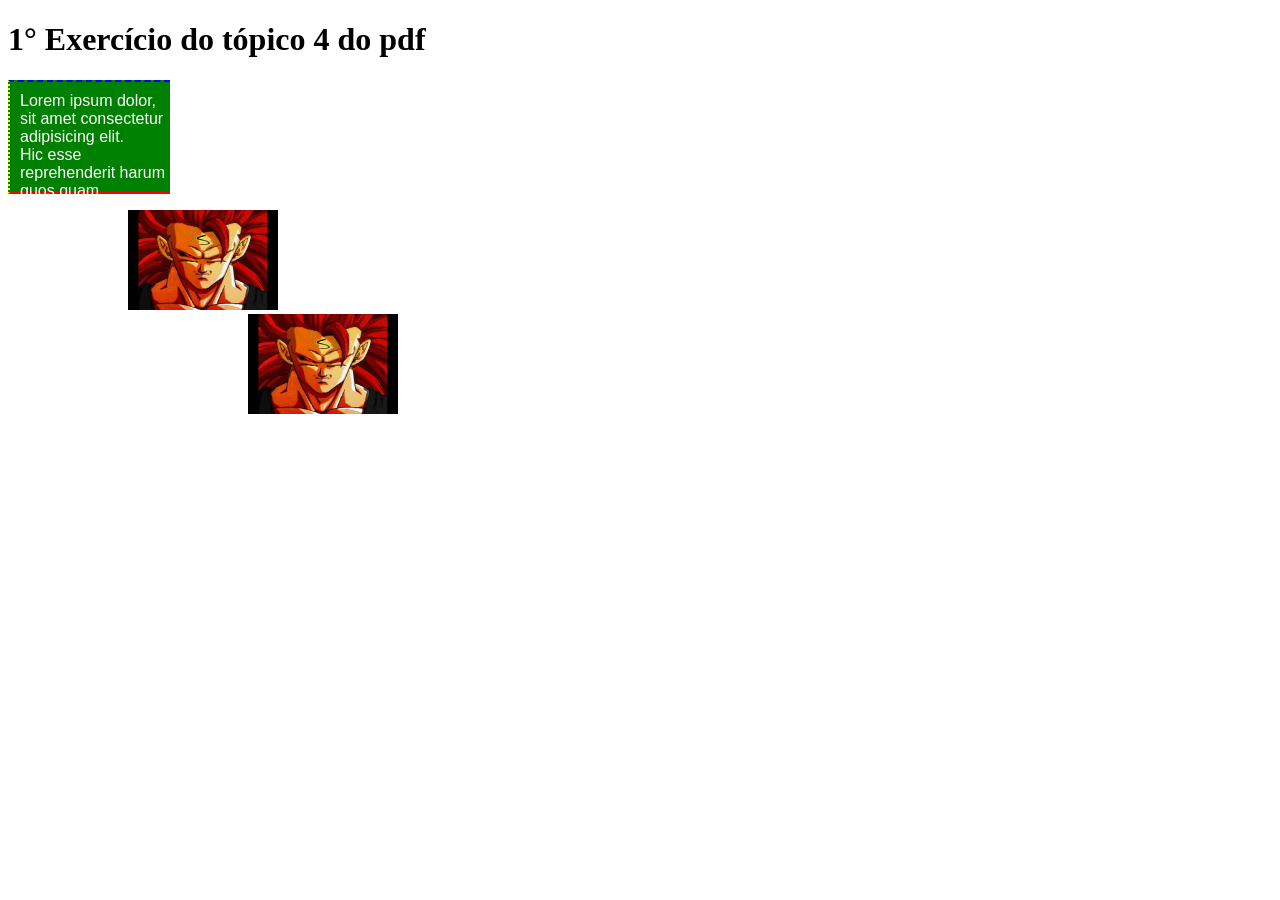
<file: index.html>
<!DOCTYPE html>

<html lang="pt-br">
    <head>
        <meta charset="utf-8">
        <meta name="viewport" content="width=device-width, initial-scale=1.0">
        <link href="style.css" rel="stylesheet" type="text/css"/>
        <title>
            sesao 4 pdf
        </title>
    </head>

    <body>
        <h1>
            1° Exercício do tópico 4 do pdf
        </h1> 

        <p class="formatacao-texto formatacao-caixa formatacao-borda">
            Lorem ipsum dolor, sit amet consectetur adipisicing elit. <br>
            Hic esse reprehenderit harum quos quam molestiae sint, <br>
            magnam beatae saepe, consectetur sapiente maiores eaque <br>
            eum quaerat delectus officia accusamus porro? Dolorem?
        </p>

        <img src="aimeugokuzinho.jpg" class="imagem-1 tamanho-imagem"/><br>
        <img src="aimeugokuzinho.jpg" class="imagem-2 tamanho-imagem"/><br>
    </body>

</html>
</file>
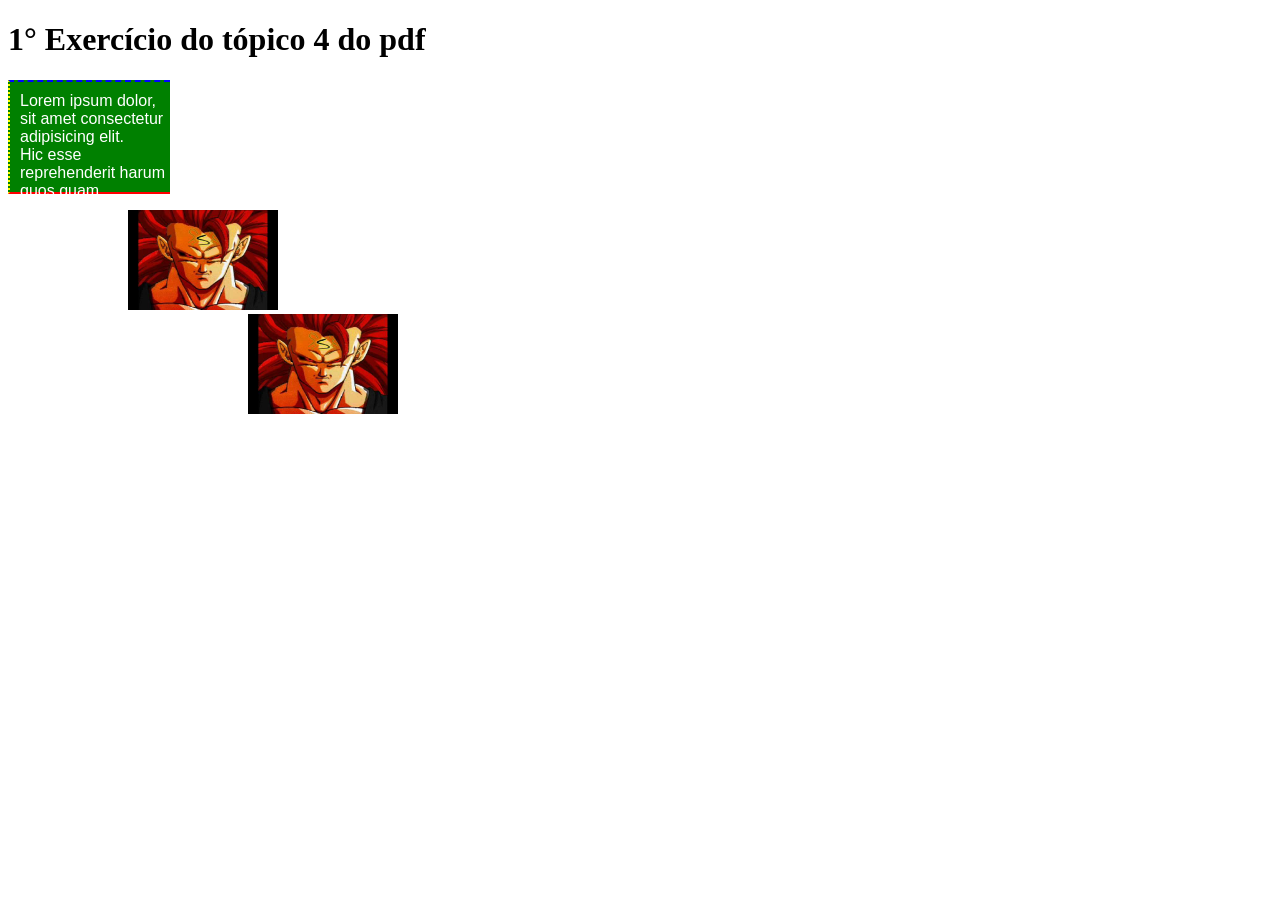
<file: index5.html>
<!DOCTYPE html>

<html lang="pt-br">
    <head>
        <meta charset="utf-8">
        <meta name="viewport" content="width=device-width, initial-scale=1.0">
        <link href="pindex5.css" rel="stylesheet" type="text/css"/>
        <title>
            sesao 4 pdf
        </title>
    </head>

    <body>
        <h1>
            1° Exercício do tópico 4 do pdf
        </h1> 

        <p class="formatacao-texto formatacao-caixa formatacao-borda">
            Lorem ipsum dolor, sit amet consectetur adipisicing elit. <br>
            Hic esse reprehenderit harum quos quam molestiae sint, <br>
            magnam beatae saepe, consectetur sapiente maiores eaque <br>
            eum quaerat delectus officia accusamus porro? Dolorem?
        </p>

        <img src="aimeugokuzinho.jpg" class="imagem-1 tamanho-imagem"/><br>
        <img src="aimeugokuzinho.jpg" class="imagem-2 tamanho-imagem"/><br>
    </body>

</html>
</file>
<file: style.css>
.formatacao-texto{
    color: white;
    font-family: Arial;
}

.formatacao-caixa{
    background-color: green;
    width: 150px;
    height: 100px; 
    padding-top: 10px;
    padding-left: 10px;
}

.formatacao-borda{
    border-top: 2px dashed blue;
    border-left: 2px dotted yellow;
    border-bottom: 2px double red;
    border-right: none;
}

.tamanho-imagem{
    width: 150px;
    height: 100px;
}

.imagem-1{
    padding-left: 120px;
}

.imagem-2{
    padding-left: 240px;
}
</file>
<file: pindex5.css>
.formatacao-texto{
    color: white;
    font-family: Arial;
}

.formatacao-caixa{
    background-color: green;
    width: 150px;
    height: 100px; 
    padding-top: 10px;
    padding-left: 10px;
}

.formatacao-borda{
    border-top: 2px dashed blue;
    border-left: 2px dotted yellow;
    border-bottom: 2px double red;
    border-right: none;
}

.tamanho-imagem{
    width: 150px;
    height: 100px;
}

.imagem-1{
    padding-left: 120px;
}

.imagem-2{
    padding-left: 240px;
}
</file>
